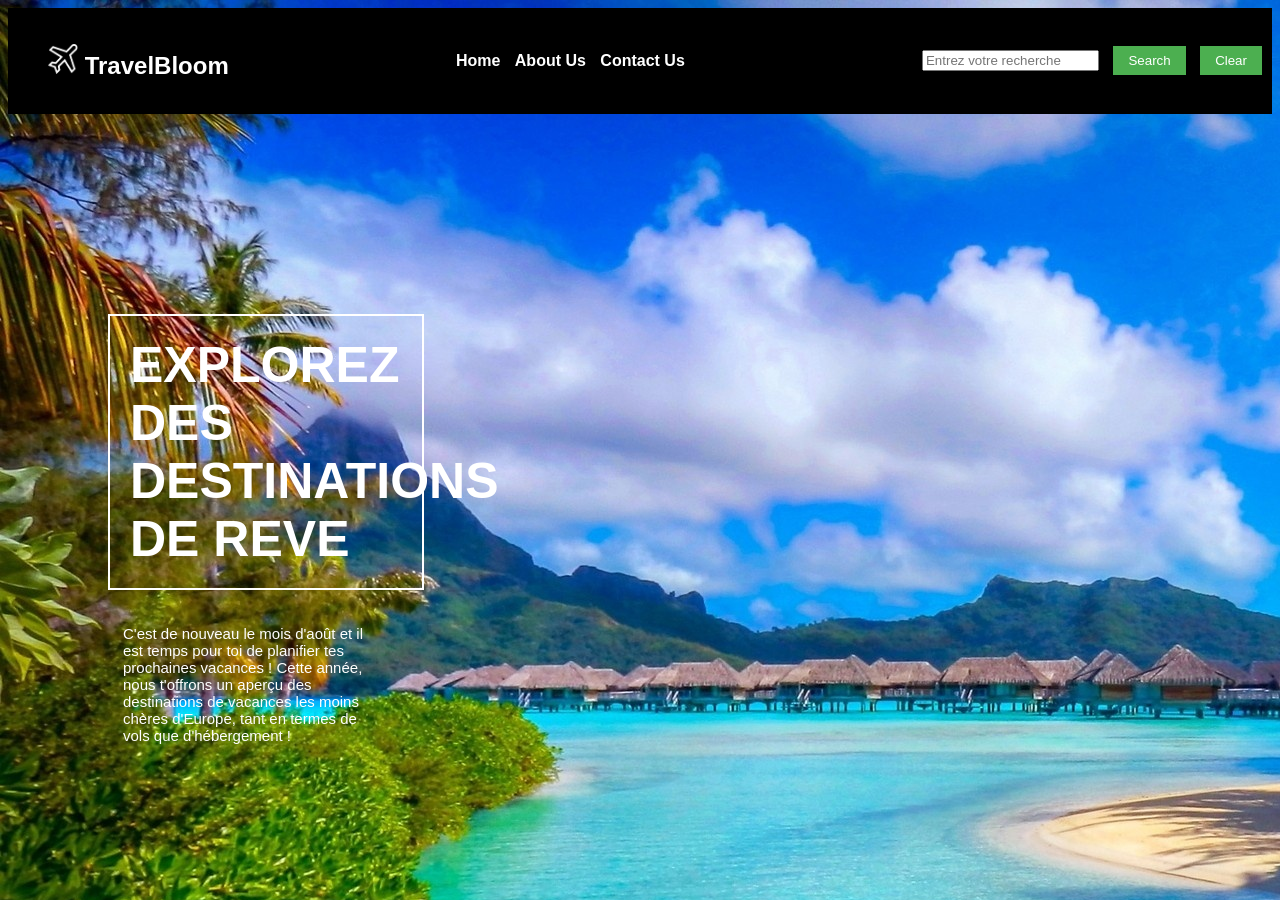
<file: index.html>
<!DOCTYPE html>
<html lang="fr">
<head>
    <meta charset="UTF-8">
    <title>mon agence de voyage</title>
     
</head>
<body class="body">
    <link rel="stylesheet" href="./travel_recommendation.css">
<nav>
    <ul>
        <li><h1><img src='./images/avion.jpg'
        width="30" height="30"/>
        TravelBloom</h1></li>
    </ul>
    <ul>
        <li><a href="./travel_recommendation.html">Home</a></li>
        <li><a href="./about.html">About Us</a></li>
        <li><a href="./contact.html">Contact Us</a></li>
    </ul>
    <ul>
        <li><input type="text" id="recherche" placeholder="Entrez votre recherche"></li>
        <li><button id="boutonRecherche">Search</button></li>
        <li><button id="boutonEffacer">Clear</button></li>
    </ul>
</nav>
<div>
<p class="explorez">EXPLOREZ DES DESTINATIONS DE REVE</p>
<p class="textePub">C'est de nouveau le mois d'août et il est temps pour toi de planifier tes prochaines vacances ! Cette année, nous t'offrons un aperçu des destinations de vacances les moins chères d'Europe, tant en termes de vols que d'hébergement !</p>
</div>

<div id="affichageResultat"></div>


<script src="./travel_recommendation.js"></script>
</body>
</file>
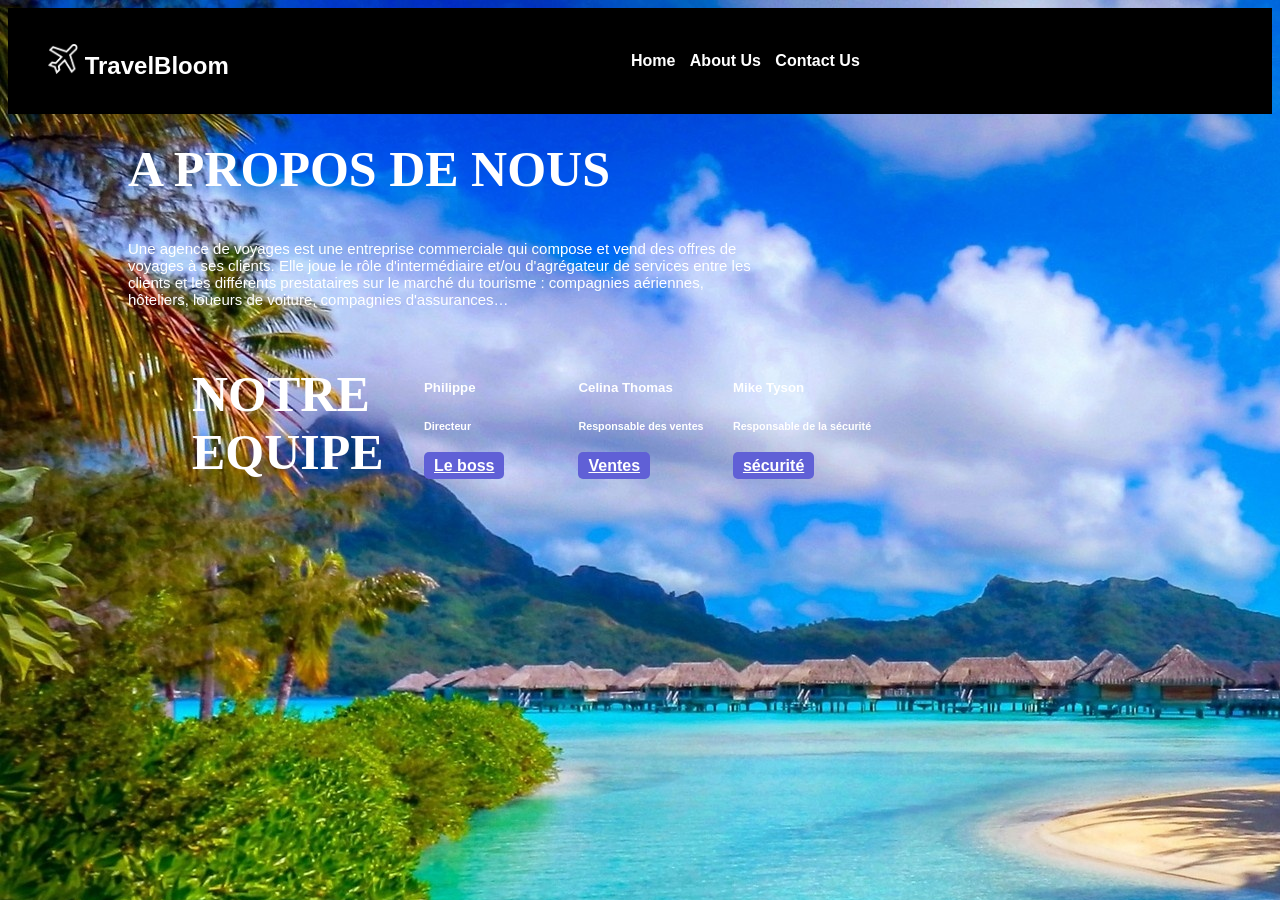
<file: about.html>
<!DOCTYPE html>
<html lang="fr">
<head>
    <meta charset="UTF-8">
    <title>mon agence de voyage</title>
    <link rel="stylesheet" href="./travel_recommendation.css">
    
</head>
<body class ="body">
    <!--<body background='./images/vacances.jpg'>-->
<nav>
    <ul>
        <li><h1><img src='./images/avion.jpg'
        width="30" height="30"/>
        TravelBloom</h1></li>
    </ul>
    <ul>
        <li><a href="./index.html">Home</a></li>
        <li><a href="./about.html">About Us</a></li>
        <li><a href="./contact.html">Contact Us</a></li>
    </ul>
    <ul>
    </ul>
</nav>
<div>
    <p class="aboutus">A PROPOS DE NOUS</p>
    <p class ="entreprise">Une agence de voyages est une entreprise commerciale qui compose et vend des offres de voyages à ses clients. Elle joue le rôle d'intermédiaire et/ou d'agrégateur de services entre les clients et les différents prestataires sur le marché du tourisme : compagnies aériennes, hôteliers, loueurs de voiture, compagnies d'assurances…</p>
    <p class="ourteam">NOTRE<br>EQUIPE</p>
</div>
<div class="equipe">   
    <ul>
        <li>
            <h5>Philippe</h5>
            <h6>Directeur</h6>
            <a href="mailto:philippe.leboss@travelbloom.com">Le boss</a>
        </li>
        <li>
            <h5>Celina Thomas</h5>
            <h6>Responsable des ventes</h6>
            <a href="mailto:resp.vente@travelbloom.com">Ventes</a>
         </li>
        <li>
            <h5>Mike Tyson</h5>
            <h6>Responsable de la sécurité</h6>
            <a href="mailto:mike.tyson@travelbloom.com">sécurité</a>
        </li>                
    </ul>
</div>
</body>
</file>
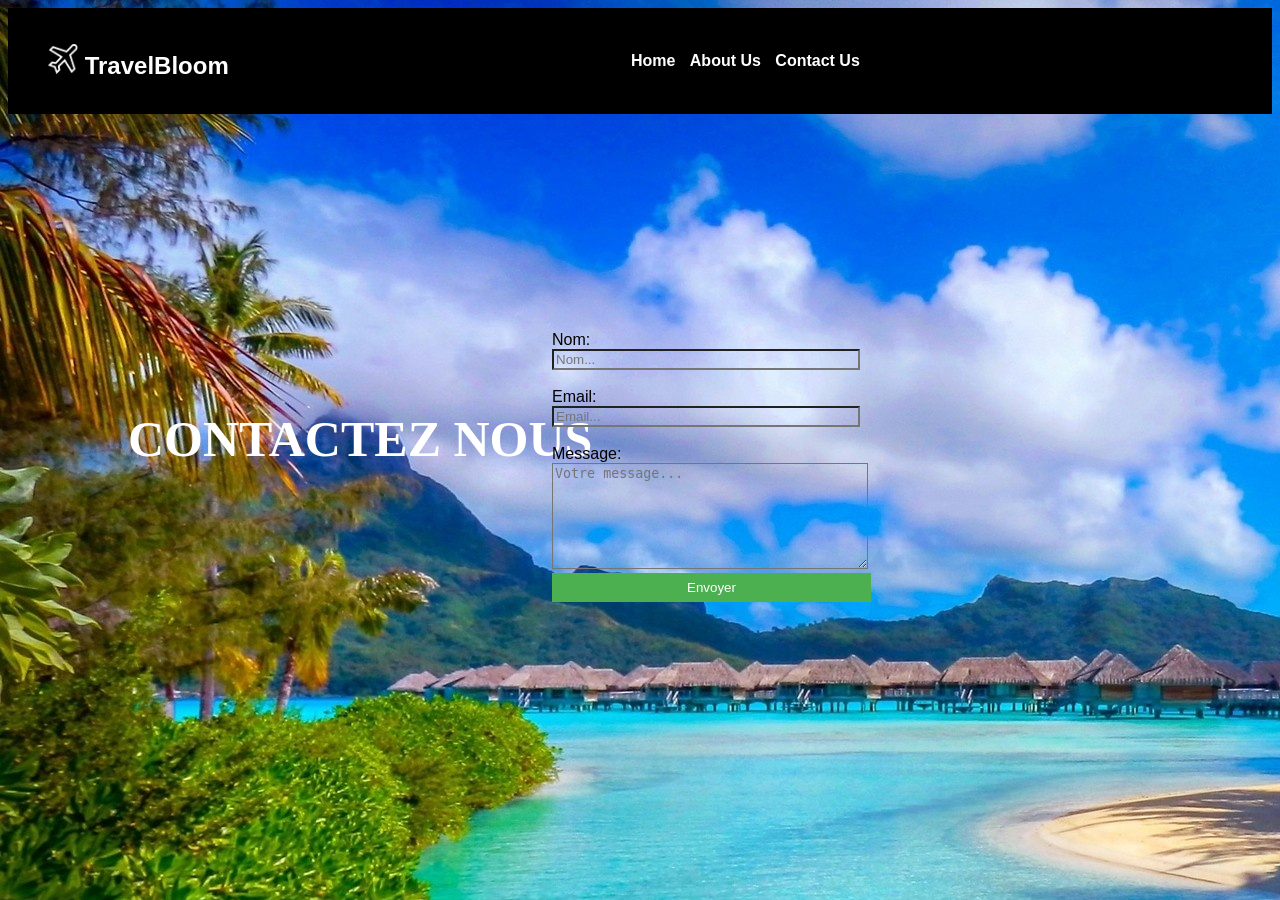
<file: contact.html>
<!DOCTYPE html>
<html lang="fr">
<head>
    <meta charset="UTF-8">
    <title>mon agence de voyage</title>
    <link rel="stylesheet" href="./travel_recommendation.css">
    
</head>
<body class="body">
    <!--<body class="corp" background='./images/vacances.jpg'>-->
<nav>
    <ul>
        <li><h1><img src='./images/avion.jpg'
        width="30" height="30"/>
        TravelBloom</h1></li>
    </ul>
    <ul>
        <li><a href="./index.html">Home</a></li>
        <li><a href="./about.html">About Us</a></li>
        <li><a href="./contact.html">Contact Us</a></li>
    </ul>
    <ul>

    </ul>
</nav>
<div id=d1">
    <p class="contact">CONTACTEZ NOUS</p>
</div>


<form class="form1">
    <ul>
        <label for="nom">Nom: </label><br>
        <input type="text" id="nom" placeholder="Nom..."><br><br>
        <label for="mail">Email: </label><br>
        <input type="text" id="mail" placeholder="Email..."><br><br>
        <label for="message">Message:</label><br>
        <textarea id="message" name="message" placeholder="Votre message..."></textarea><br>
        <button type="submit" onclick="boutonEnvoi()">Envoyer</button>
    </ul>
</form>
<script>
    function boutonEnvoi(){
        const nom=document.getElementById("nom").value;
        const mail=document.getElementById("mail").value;
        const message=document.getElementById("message").value;
        if (nom && mail && message){
            messageEnvoye="votre message a bien été envoyé à l'adresse: "+ mail
            alert(messageEnvoye);
            document.getElementById("nom").value="";
            document.getElementById("mail").value="";
            document.getElementById("message").value="";
        }   
    }
</script>
</body>
</file>
<file: travel_recommendation.css>
/* Basic CSS for the navigation bar */
.body{
    background-image: url("./images/vacances.jpg");
}

nav{
    margin: 0;
    background-color: black;
    color: white;
    padding: 0;
    box-sizing: border-box;   
    align-items: center; 
    justify-content: space-between; 
    display: flex;

}


nav ul li {
    display: inline;
    margin-right: 10px;
}

nav a {
    text-decoration: none;
    color: white;
    font-weight: bold;
}
  
  /* Basic CSS for the form elements */
  body {
    font-family: Arial, sans-serif;
    }
    
  h1 {
    margin-bottom: 0px;
  }
  
  div {
    margin-bottom: 10px;
  }
  
  label {
    display: inline-block;
    width: 100px;
  }
    
  button {
    padding: 7px 15px;
    background-color: #4CAF50;
    color: white;
    border: none;
    cursor: pointer;
  }
  
  button:hover {
    background-color: #45a049;
  }

  .explorez{
    color: white;
    font-weight: bold;
    font-size: 50px;
    border: 2px solid;
    padding: 20px;
    width: 25%;
    box-sizing: border-box;
    position: relative;
    top: 150px;
    left: 100px;
}
.textePub{
    color: white;
    font-size: 15px;
    padding: 15px;
    width: 20%;
    position: relative;
    top: 120px;
    left: 100px;
}
.aboutus{
    color: white;
    font-size: 50px;
    font-weight: bold;
    font-family: 'Times New Roman', Times, serif;
    position: absolute;
    top: 10%;
    left: 10%;
    
}
.entreprise{
    color:white;
    font-size: 15px;
    font-family: Arial, Helvetica, sans-serif;
    box-sizing: border-box;
    width: 50%;
    position: absolute;
    top: 25%;
    left: 10%;
}
.ourteam{
    color: white;
    font-size: 50px;
    font-weight:bold;
    font-family: 'Times New Roman', Times, serif;
    position: absolute;
    top: 35%;
    left: 15%;
}
.equipe{
    ul{
    color: white;
    position: absolute;
    top: 38%;
    left: 30%;
    }
    li{
        display: inline-block;
        width: 150px;
        a{
            padding: 5px 10px;
            font-weight: bold;
            color: white;
	        background: rgb(96, 96, 214);
            border-radius: 5px;
        }
    }
}
.contact{
    color: white;
    font-size: 50px;
    font-weight:bold;
    font-family: 'Times New Roman', Times, serif;
    position: absolute;
    top: 40%;
    left: 10%;
}

.form1{

    color: black;
    position: absolute;
    top: 35%;
    left: 40%;
    input{
        background: transparent;
        height: 15px;
        width: 300px;

    }
    textarea{
        background: transparent;
        height: 100px;
        width: 310px;
    }
    button{
        padding: 7px 135px;
        background-color: #4CAF50;
        color: white;
        border: none;
        cursor: pointer;
    }
}
#affichageResultat img{
    width: 400px;
    height: 200px;
  }
#affichageResultat{
 border: 1px;
 background-color: white;
 position: absolute;
 top: 15%;
  left: 60%;
  width: 400px;
  height: 600px;
  /*display: flex;*/
  /*align-items: center;*/
  /*justify-content: space-around;*/
  flex-direction: column;
  margin: 0;
  /*background-color: white;*/
  overflow-y: scroll;
  /*scrollbar-color: black;*/
  /*scrollbar-width: thin;*/
  /*overflow: hidden;*/
}

#affichageResultat p{
    background-color: white;
    color: black;
  }
  #affichageResultat h3{
    background-color: white;
    color: black;
  }
</file>
